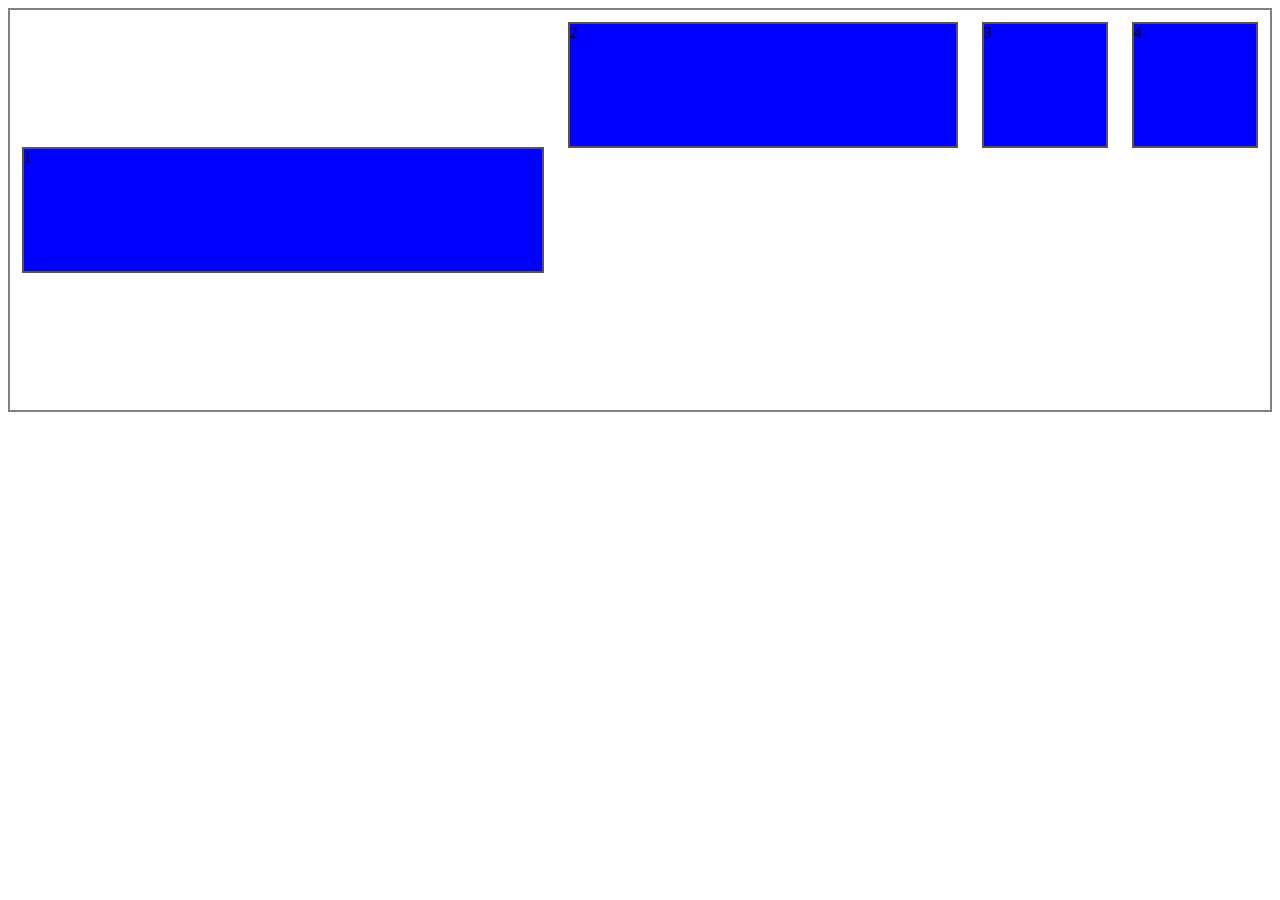
<file: intermediate/flexbox/flexbox.html>
<!DOCTYPE html>
<html lang="en">
<head>
    <meta charset="UTF-8">
    <meta http-equiv="X-UA-Compatible" content="IE=edge">
    <meta name="viewport" content="width=device-width, initial-scale=1.0">
    <title>Flexbox</title>
    <link rel="stylesheet" href="flexboxcss.css">
</head>
<body>
    <div class="fcontainer">
        <div class="item1">1</div>
        <div class="item2">2</div>
        <div class="item3">3</div>
        <div class="item4">4</div>
    </div>
</body>
</html>
</file>
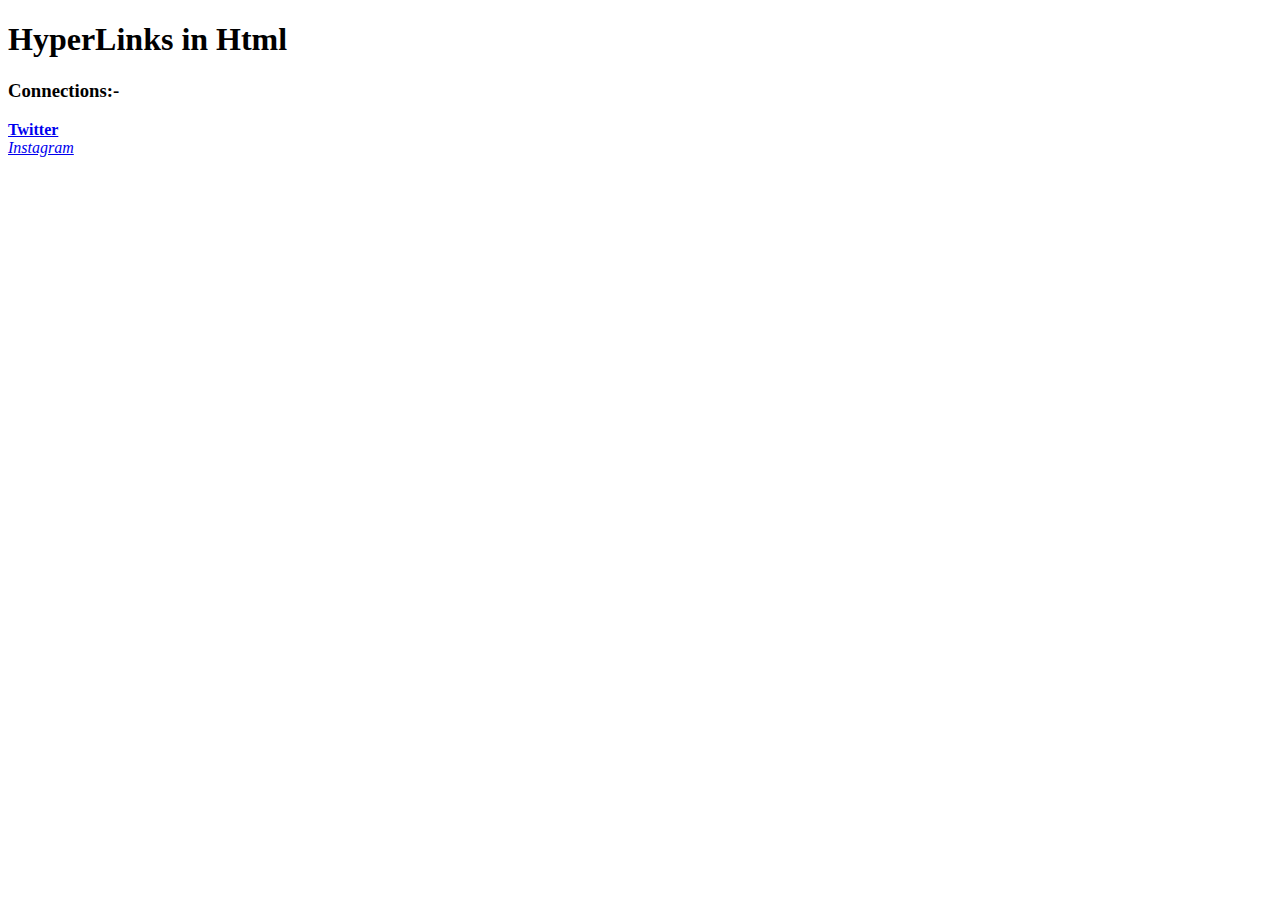
<file: beginner/html/HtmlHyperLinks/HtmlHyperlinks.html>
<!DOCTYPE html>
<html lang="en">
<head>
    <meta charset="UTF-8">
    <meta http-equiv="X-UA-Compatible" content="IE=edge">
    <meta name="viewport" content="width=device-width, initial-scale=1.0">
    <title>HyperLinks In Html</title>
</head>
<body>
    <h1>HyperLinks in Html</h1>
    <h3>Connections:- <br></h3>
    <a href="https://twitter.com/subhamengine" target="_blank"><b>Twitter</b></a><br>
    <a href="https://www.instagram.com/subhamm_pvt/" target="_blank"><em>Instagram</em></a>
</body>
</html>
</file>
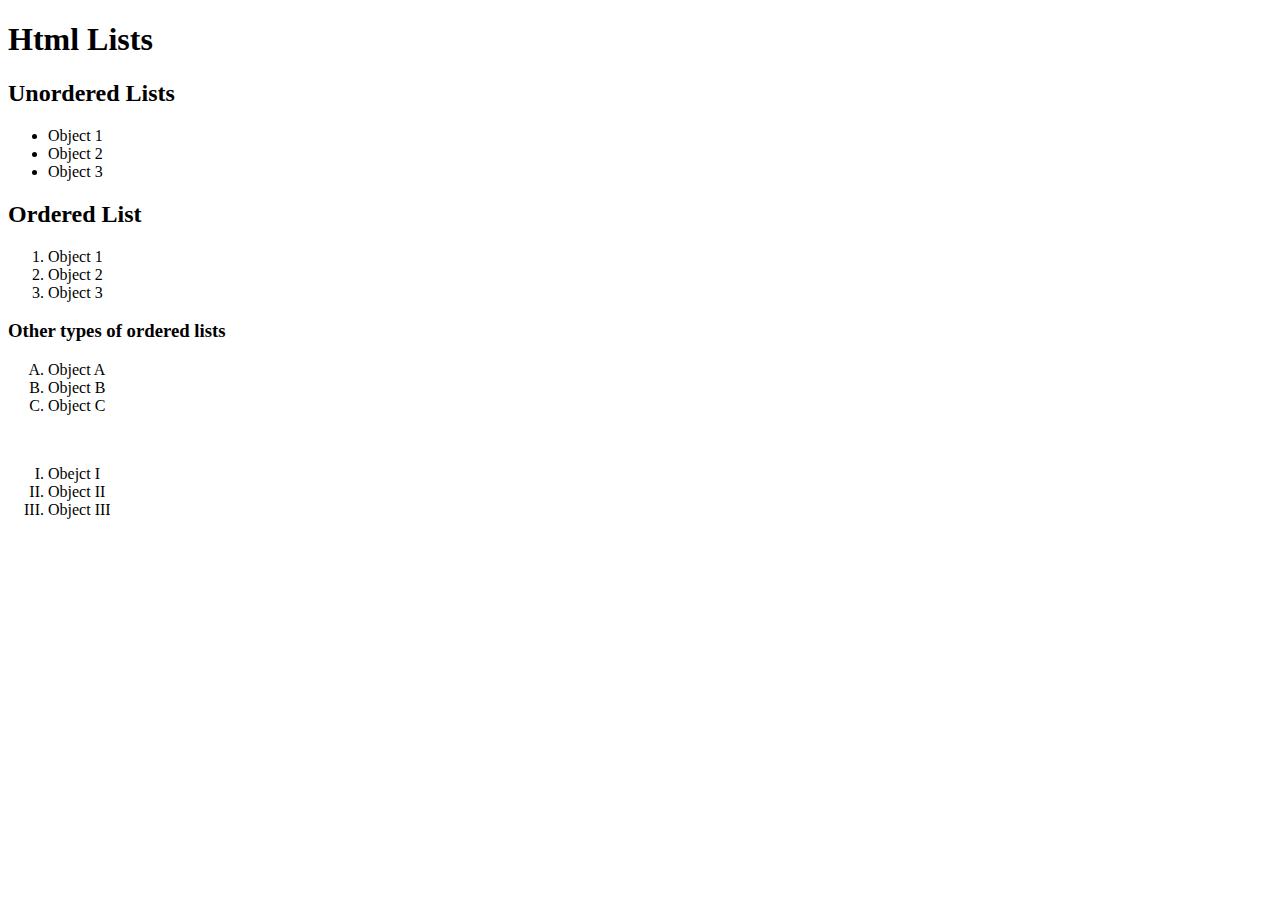
<file: beginner/html/HtmlLists/HtmlLists.html>
<!DOCTYPE html>
<html lang="en">
<head>
    <meta charset="UTF-8">
    <meta http-equiv="X-UA-Compatible" content="IE=edge">
    <meta name="viewport" content="width=<>>, initial-scale=1.0">
    <title>Html Lists</title>
</head>
<body>
    <h1>Html Lists</h1>
    <h2>Unordered Lists</h2>
    <ul>
        <li>Object 1</li>
        <li>Object 2</li>
        <li>Object 3</li>
    </ul>
    <h2>Ordered List</h2>
    <ol>
        <li>Object 1</li>
        <li>Object 2</li>
        <li>Object 3</li>
    </ol>
    <h3>Other types of ordered lists</h3>
    <ol type="A">
        <li>Object A</li>
        <li>Object B</li>
        <li>Object C</li>
    </ol>
    <br>
    <ol type="I">
        <li>Obejct I</li>
        <li>Object II</li>
        <li>Object III</li>
    </ol>
</body>
</html>
</file>
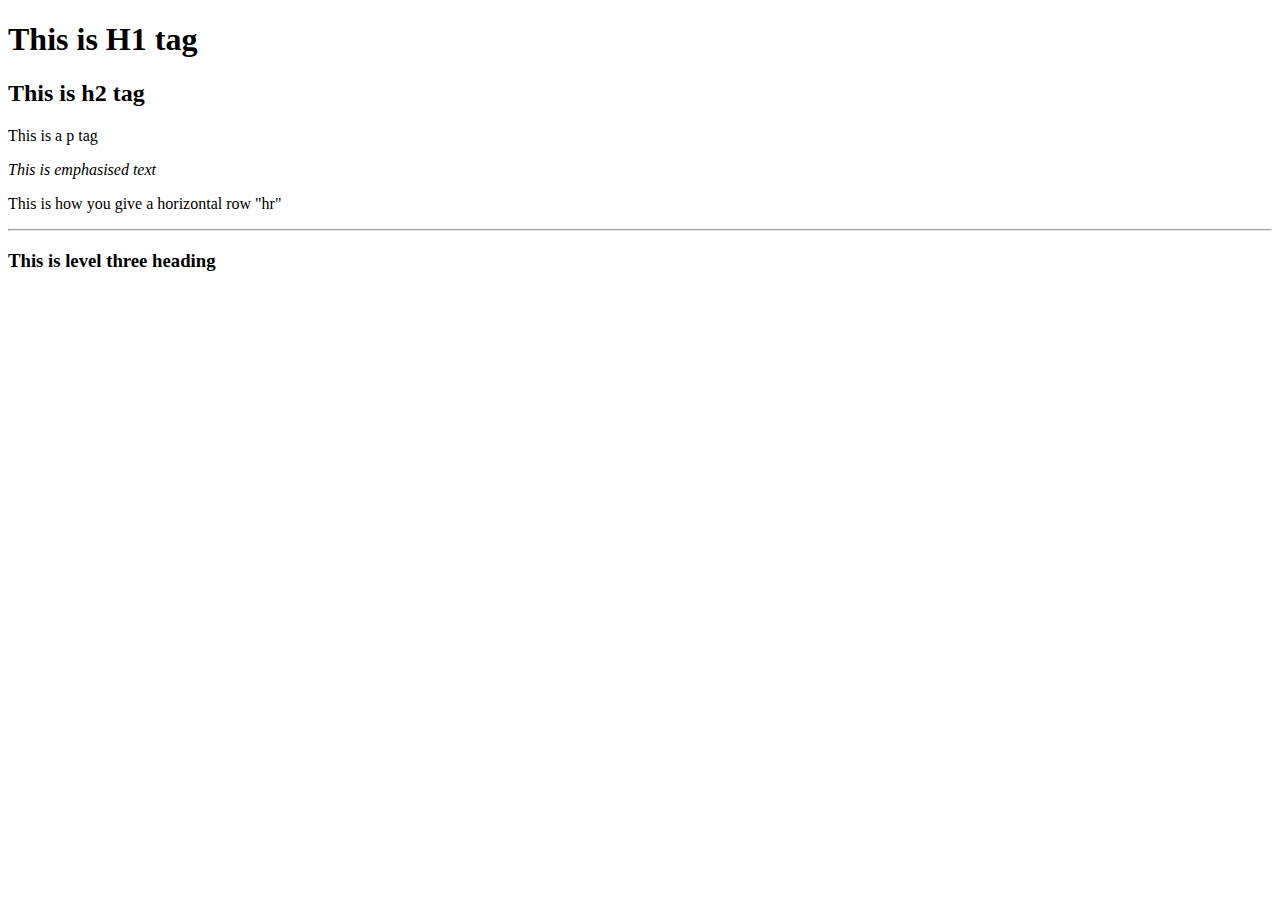
<file: beginner/html/HtmlStructure/HtmlStructure.html>
<!DOCTYPE html>
<html lang="en">
<head>
    <meta charset="UTF-8">
    <meta http-equiv="X-UA-Compatible" content="IE=edge">
    <meta name="viewport" content="width=device-width, initial-scale=1.0">
    <title>Html Structure</title>
</head>
<body>
    <h1>This is H1 tag </h1>
    <h2>This is h2 tag</h2>
    <p>This is a p tag</p>
    <p><em>This is emphasised text</em></p>
    <p>This is how you give a horizontal row "hr"</p>
    <hr>
    <h3>This is level three heading</h3>
</body>
</html>
</file>
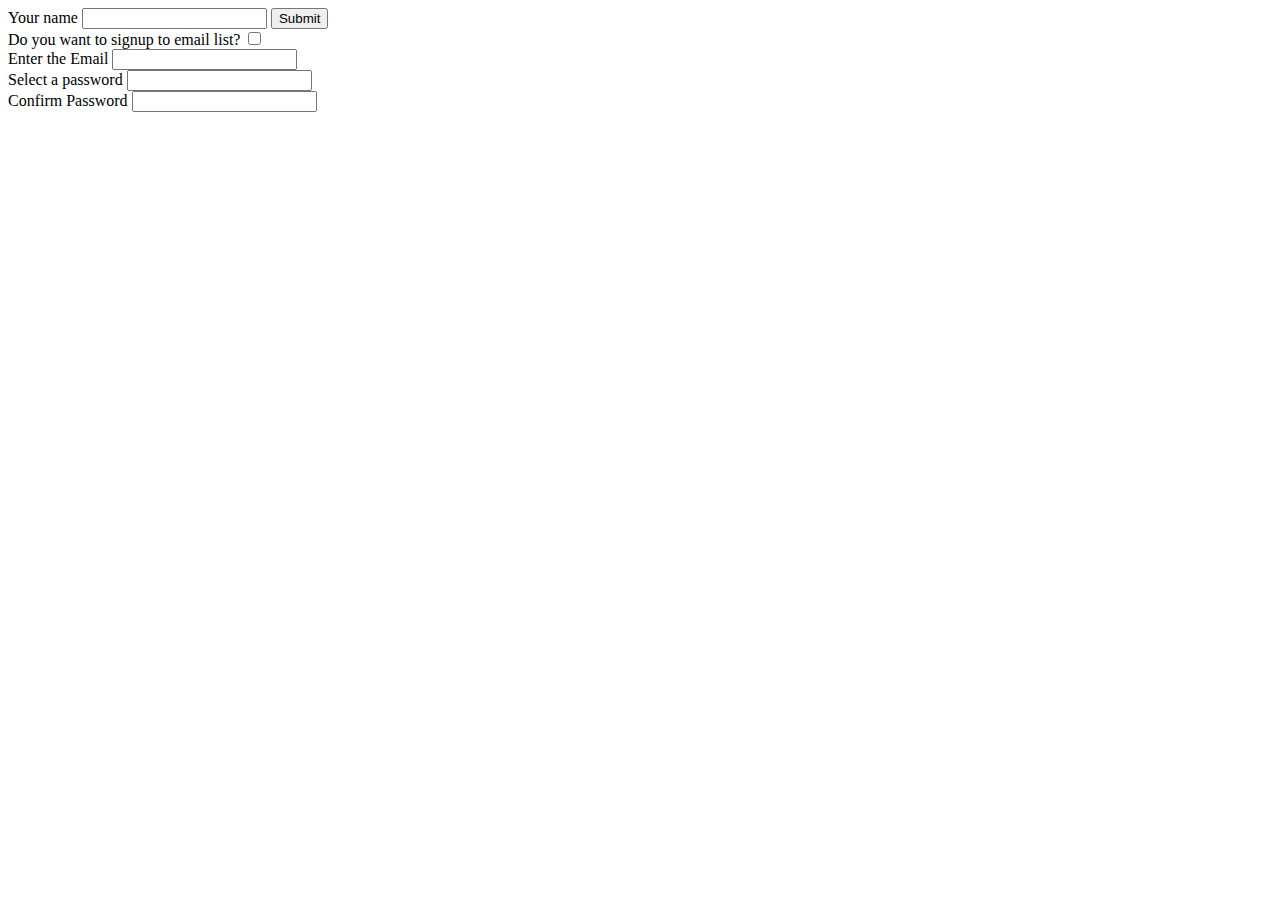
<file: intermediate/html/htmlForm/htmlForm.html>
<!DOCTYPE html>
<html lang="en">
<head>
    <meta charset="UTF-8">
    <meta http-equiv="X-UA-Compatible" content="IE=edge">
    <meta name="viewport" content="width=device-width, initial-scale=1.0">
    <title>Html Form</title>
</head>
<body>
    <form action="">
        <label for="">Your name</label>
        <input type="text">
        <input type="submit">
        <br>
        <label for="">Do you want to signup to email list?</label>
        <input type="checkbox">
        <br>
        <label for="">Enter the Email</label>
        <input type="text">
        <br>
        <label for="">Select a password</label>
        <input type="password">
        <br>
        <label for="">Confirm Password</label>
        <input type="Password">
    </form>
</body>
</html>
</file>
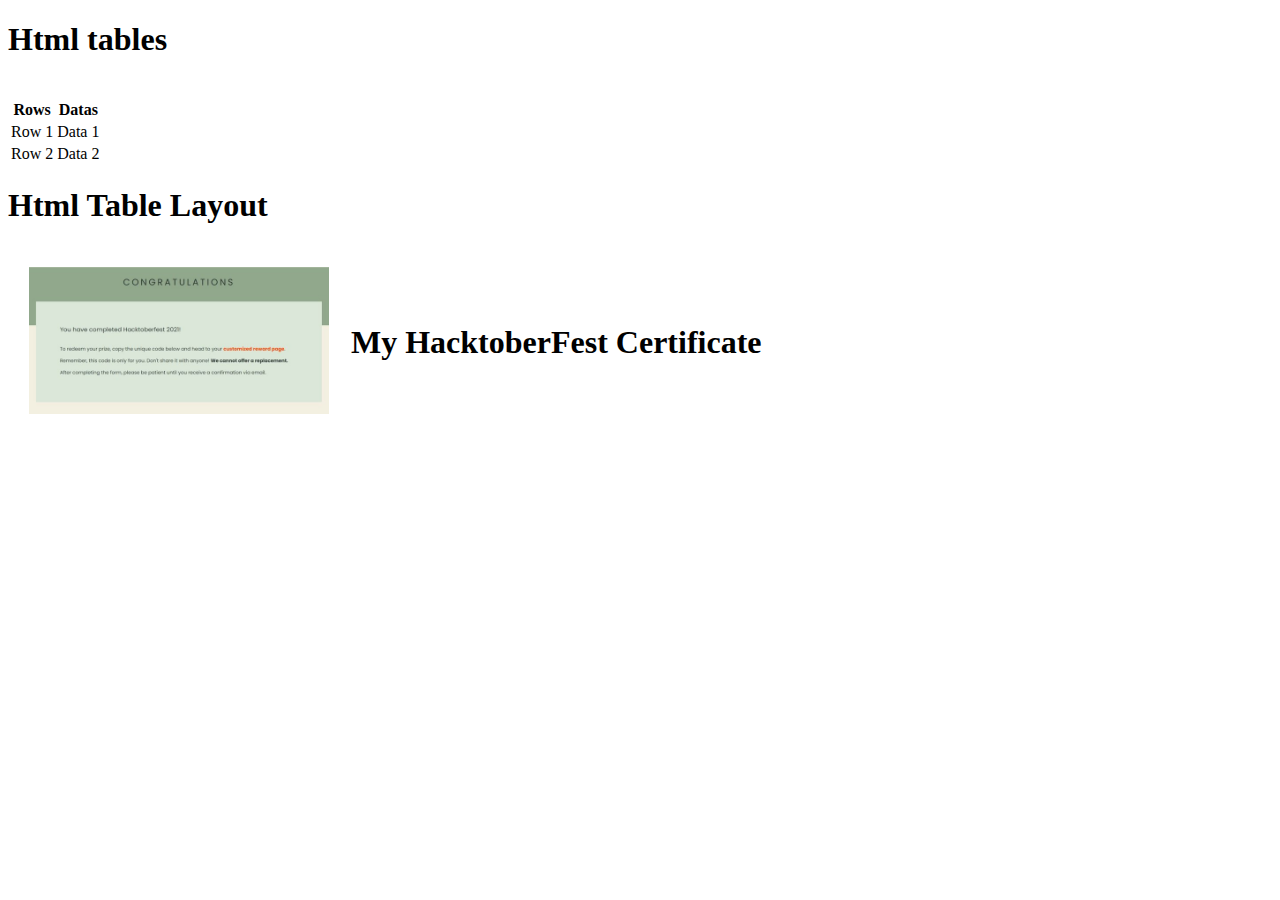
<file: intermediate/html/htmltableLayout/htmltableLayout.html>
<!DOCTYPE html>
<html lang="en">
<head>
    <meta charset="UTF-8">
    <meta http-equiv="X-UA-Compatible" content="IE=edge">
    <meta name="viewport" content="width=device-width, initial-scale=1.0">
    <title>Html Tables</title>
</head>
<body>
    <h1>Html tables</h1>
    <br>
    <table>
        <thead>    <!--This is head-->
            <tr>
                <th>Rows</th>
                <th>Datas</th>
            </tr>
        </thead>
        <tr>
            <td>Row 1</td>
            <td>Data 1</td>
        </tr>
        <tr>
            <td>Row 2</td>
            <td>Data 2</td>
        </tr>
    </table>
    <!--Html Table Layout-->
    <h1>Html Table Layout</h1>
    <table cellspacing="20">
        <tr>
            <td><img src="HacktoberFest.jpg" alt="HacktoberFest image" width="300px"></td>
            <td><h1>My HacktoberFest Certificate</h1></td>
        </tr>
    </table>
</body>
</html>
</file>
<file: intermediate/flexbox/flexboxcss.css>
.fcontainer{
    display: flex;
    border: 2px solid grey;
    height: 400px;
    flex-direction: row;
    justify-content: center;
    /*justify-content: flex-end*/
    /*justify-content: flex-start*/
    /* align-items: center;  align's verticaly centre */
    /*align-items: flex-end*/
    /*align-items: flex-start*/
    /*more justify and align, try on chrome inspect*/
    flex-wrap: wrap; /*wrap-reverse*/
}
.item1,.item2,.item3,.item4{
    background-color: blue;
    border: 2px solid rgb(92, 82, 82);
    margin: 12px;
    width: 122px;
    height: 122px;
}
.item1{
    /*order:3;*/ /*whose order is bigger among the items, will dispaly orderwise*/
    flex-grow: 3;
    align-self: center;
}
/*flex-shrink*/
.item2{
    flex-grow: 2;
}
</file>
